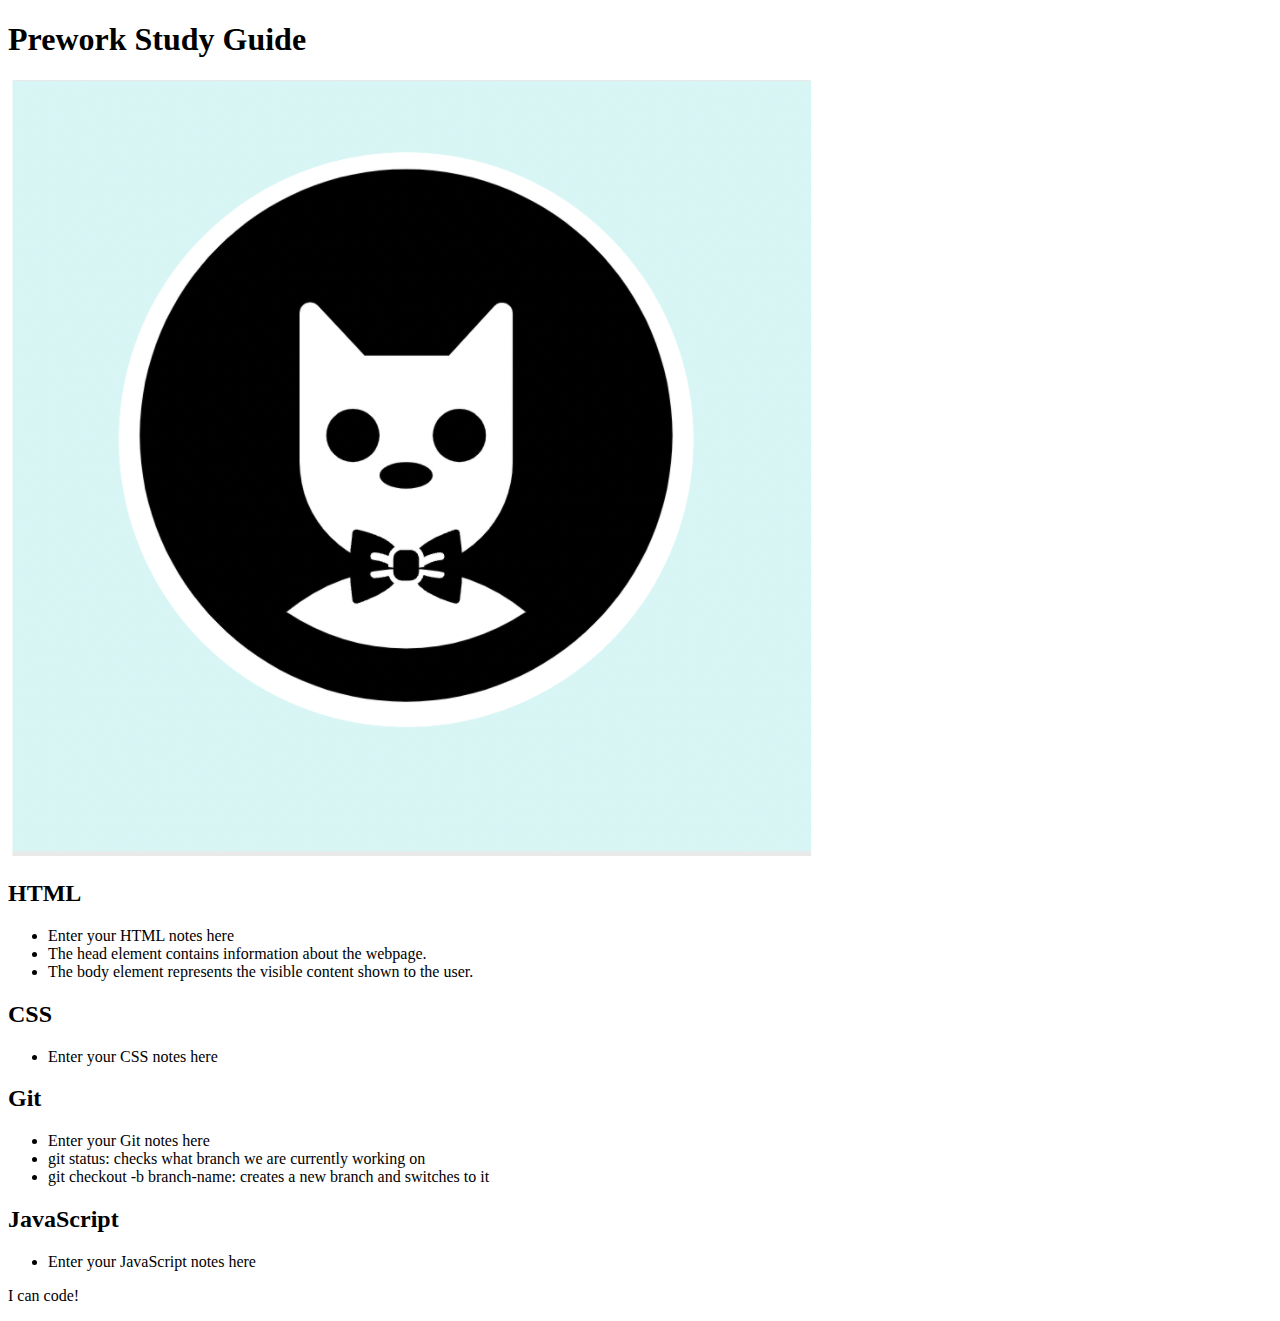
<file: prework-study-guide/index.html>
<!DOCTYPE html>
<html lang="en">
  <head>
    <meta charset="UTF-8" />
    <meta http-equiv="X-UA-Compatible" content="IE=edge" />
    <meta name="viewport" content="width=device-width, initial-scale=1.0" />
    <title>Prework Study Guide</title>
  </head>
  <body>
    <header id="header">
      <h1>Prework Study Guide</h1>
      <img src="./assets/bowtie-cat.png" alt="Profile image of cat wearing a bow tie." />
    </header>
    <main>
      
      <section class="card" id="html-section">
        
        <h2>HTML</h2>

        <ul>

          <li>Enter your HTML notes here</li>
          <li>The head element contains information about the webpage.</li>
          <li>The body element represents the visible content shown to the user.</li>

        </ul>

      <section class="card" id="css-section">

        <h2>CSS</h2>

        <ul>

          <li>Enter your CSS notes here</li>

        </ul>

      </section>
    
      <section class="card" id="git-section">

        <h2>Git</h2>

        <ul>

          <li>Enter your Git notes here</li>
          <li>git status: checks what branch we are currently working on</li>
          <li>git checkout -b branch-name: creates a new branch and switches to it</li>

        </ul>

      </section>
  
      <section class="card" id="javascript-section">

        <h2>JavaScript</h2>

        <ul>

          <li>Enter your JavaScript notes here</li>

        </ul>

      </section>
  
    </main>

    <footer>
      <p>I can code!</p>
    </footer>
  </body>
</html>
</file>
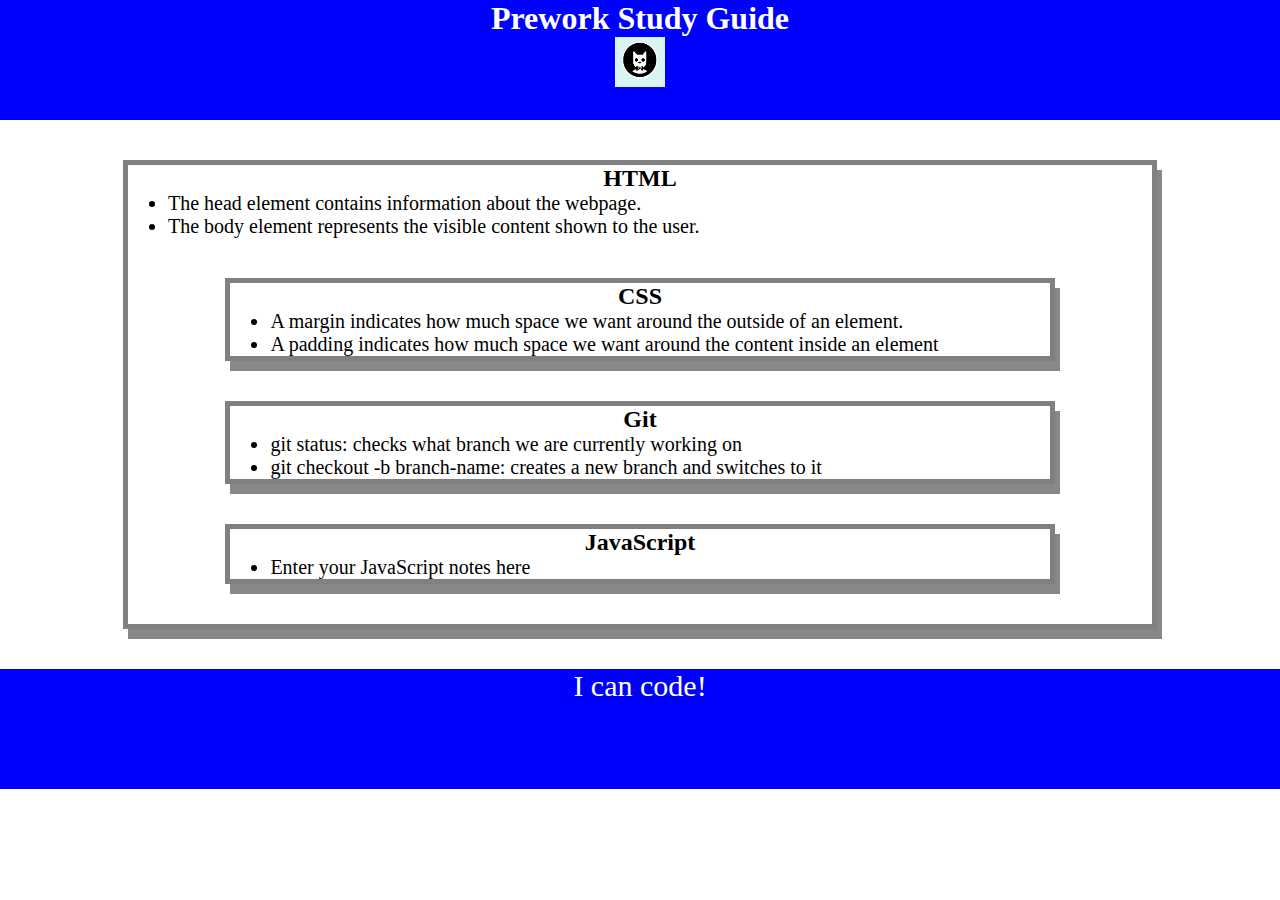
<file: prework-study-guide/liab/index.html>
<!DOCTYPE html>
<html lang="en">
  <head>
    <meta charset="UTF-8" />
    <meta http-equiv="X-UA-Compatible" content="IE=edge" />
    <meta name="viewport" content="width=device-width, initial-scale=1.0" />
    <link rel="stylesheet" href="./assets/style.css">
    <title>Prework Study Guide</title>
  </head>
  <body>
    <header id="top">
      <h1>Prework Study Guide</h1>
      <img src="./assets/bowtie-cat.png" alt="Profile image of cat wearing a bow tie." />
    </header>
    <main>
      
      <section class="card" id="html-section">
        
        <h2>HTML</h2>

        <ul>

          <li>The head element contains information about the webpage.</li>
          <li>The body element represents the visible content shown to the user.</li>

        </ul>

      <section class="card" id="css-section">

        <h2>CSS</h2>

        <ul>

          <li>A margin indicates how much space we want around the outside of an element.</li>
          <li>A padding indicates how much space we want around the content inside an element</li>

        </ul>

      </section>
    
      <section class="card" id="git-section">

        <h2>Git</h2>

        <ul>

          <li>git status: checks what branch we are currently working on</li>
          <li>git checkout -b branch-name: creates a new branch and switches to it</li>

        </ul>

      </section>
  
      <section class="card" id="javascript-section">

        <h2>JavaScript</h2>

        <ul>

          <li>Enter your JavaScript notes here</li>

        </ul>

      </section>
  
    </main>

    <footer>
      <p>I can code!</p>
    </footer>
  </body>
</html>
</file>
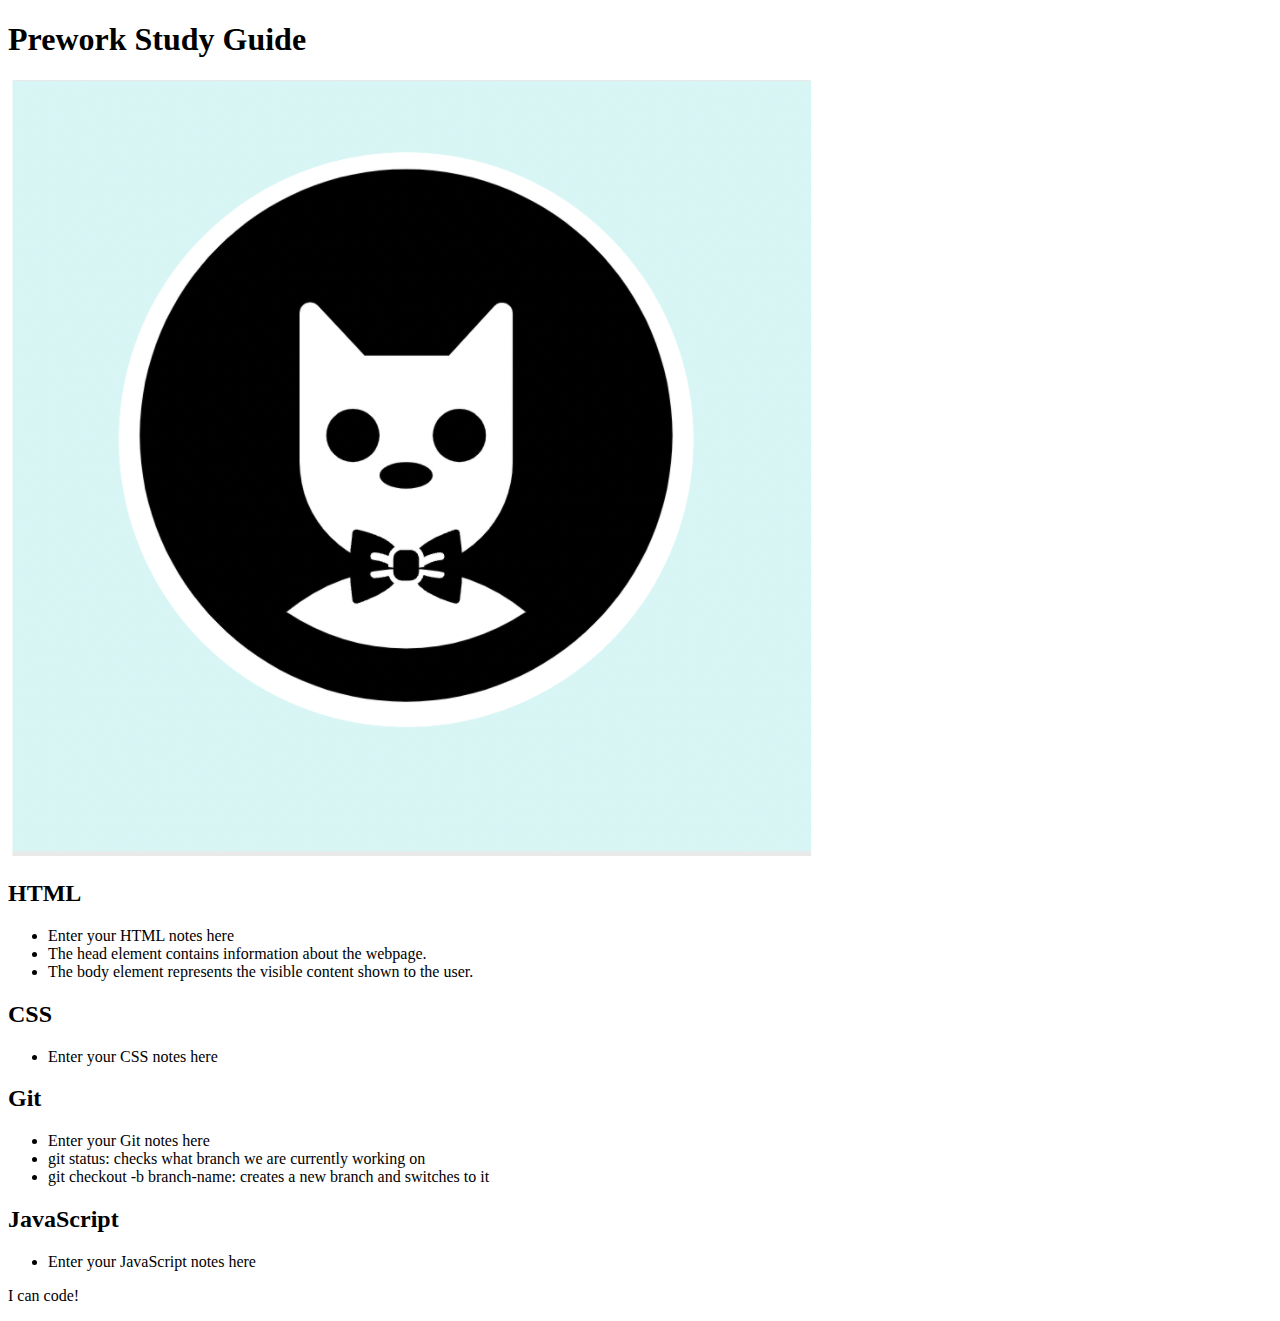
<file: prework-study-guide/prework-study-guide/index.html>
<!DOCTYPE html>
<html lang="en">
  <head>
    <meta charset="UTF-8" />
    <meta http-equiv="X-UA-Compatible" content="IE=edge" />
    <meta name="viewport" content="width=device-width, initial-scale=1.0" />
    <title>Prework Study Guide</title>
  </head>
  <body>
    <header id="top">
      <h1>Prework Study Guide</h1>
      <img src="./assets/bowtie-cat.png" alt="Profile image of cat wearing a bow tie." />
    </header>
    <main>
      
      <section class="card" id="html-section">
        
        <h2>HTML</h2>

        <ul>

          <li>Enter your HTML notes here</li>
          <li>The head element contains information about the webpage.</li>
          <li>The body element represents the visible content shown to the user.</li>

        </ul>

      <section class="card" id="css-section">

        <h2>CSS</h2>

        <ul>

          <li>Enter your CSS notes here</li>

        </ul>

      </section>
    
      <section class="card" id="git-section">

        <h2>Git</h2>

        <ul>

          <li>Enter your Git notes here</li>
          <li>git status: checks what branch we are currently working on</li>
          <li>git checkout -b branch-name: creates a new branch and switches to it</li>

        </ul>

      </section>
  
      <section class="card" id="javascript-section">

        <h2>JavaScript</h2>

        <ul>

          <li>Enter your JavaScript notes here</li>

        </ul>

      </section>
  
    </main>

    <footer>
      <p>I can code!</p>
    </footer>
  </body>
</html>
</file>
<file: prework-study-guide/liab/assets/style.css>
* {
    margin: 0;
    padding: 0;
}

header,
footer {
    width: 100%;
    height: 120px;
    background-color: blue;
    color: white;
}

h1,
h2 {
    text-align: center;
}

img {
    display: block;
    height: 50px;
    width: 50px;
    margin-left: auto;
    margin-right: auto;
}

ul {
    padding-left: 40px;
    font-size: 20px;
}

p {
    text-align: center;
    font-size:  30px;
}

.card  {
    width: 80%;
    margin: 40px auto;
    border: 5px solid gray;
    box-shadow: 5px 10px #888888
}
</file>
